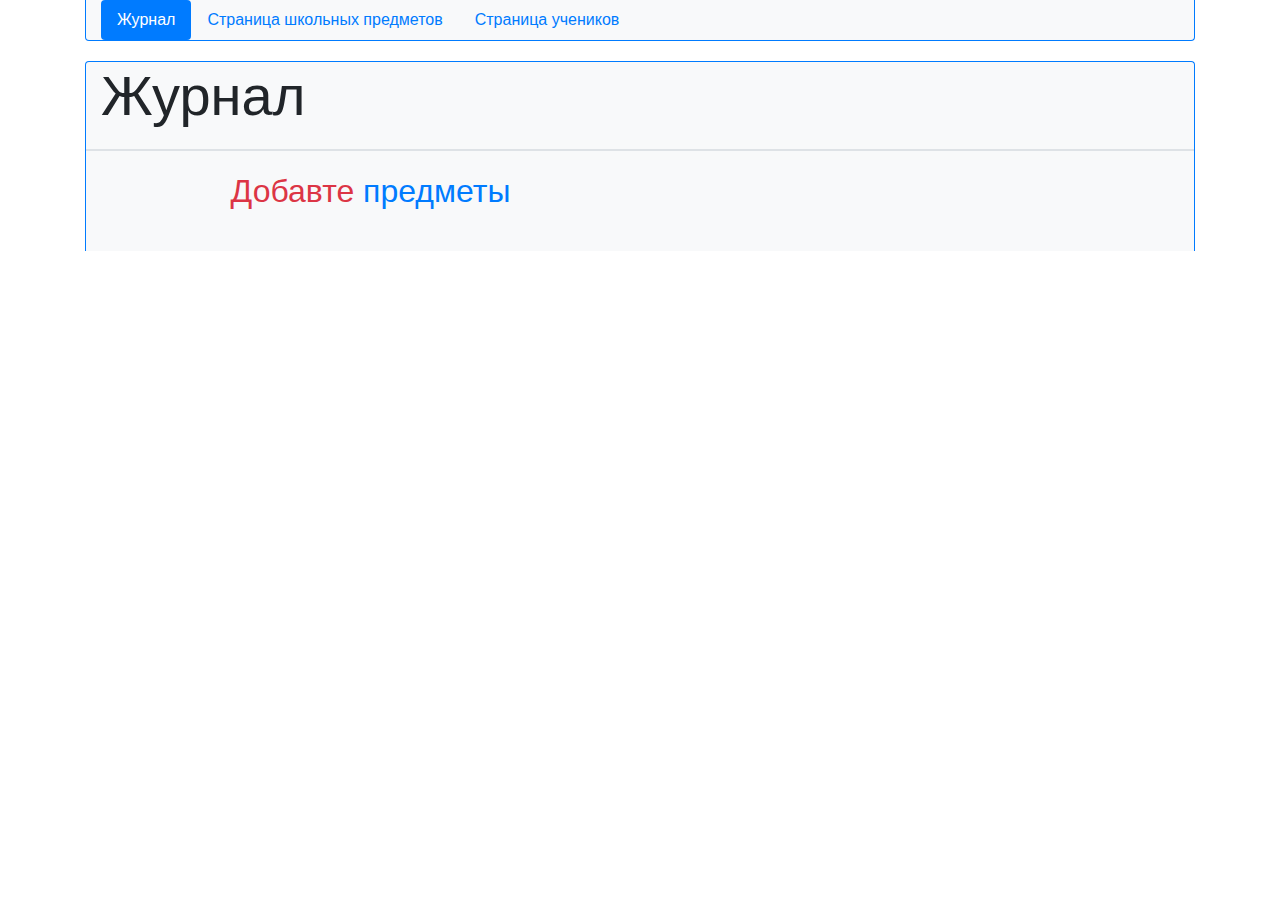
<file: journal/index.html>
<!DOCTYPE html>
<html>
<head>
    <meta charset="UTF-8">
    <meta name="viewport" content="width=device-width, initial-scale=1.0">
    <link rel="stylesheet" type="text/css" href="pages/css/bootstrap.min.css"/>
    <link rel="stylesheet" type="text/css" href="pages/css/custom.css"/>
    <title>Journal</title>
</head>
<body>
    <div class="container-lg">
        <header class="container border border-top-0 border-primary rounded-bottom bg-light">
            <nav class="nav nav-pills">
                <a class="nav-link" href="pages/marks.html">Журнал</a>
                <a class="nav-link" href="pages/disciplines.html">Страница школьных предметов</a>
                <a class="nav-link" href="pages/pupils.html">Страница учеников</a>
              </nav>
        </header>
    </div>    

    <script src="pages/js/jquery-3.4.1.min.js"></script>   
    <script src="pages/js/bootstrap.bundle.js"></script> 
    <script>
        setTimeout(
            document.location.href = "pages/marks.html", 2000);
    </script> 
</body>
</html>
</file>
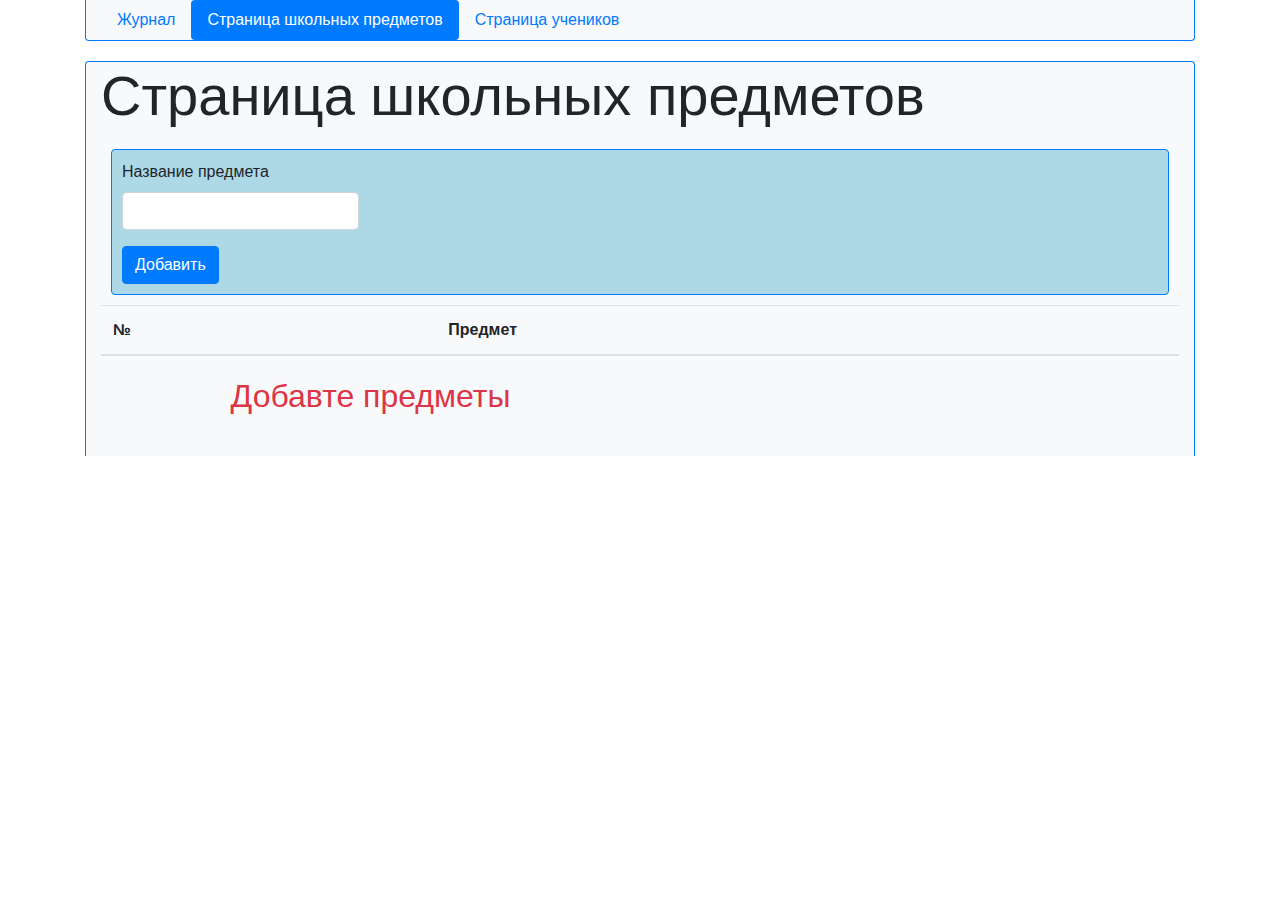
<file: journal/pages/disciplines.html>
<!DOCTYPE html>
<html>
<head>
    <meta charset="UTF-8">
    <meta name="viewport" content="width=device-width, initial-scale=1.0">
    <link rel="stylesheet" type="text/css" href="css/bootstrap.min.css"/>
    <link rel="stylesheet" type="text/css" href="css/custom.css"/>
    <title>Journal</title>
</head>
<body class="bg-white" onload="loadTable('disciplines')">    
    <div class="container-lg">
        <header class="container border border-top-0 border-primary rounded-bottom bg-light">
            <nav class="nav nav-pills">
                <a class="nav-link" href="marks.html">Журнал</a>
                <a class="nav-link active" href="disciplines.html">Страница школьных предметов</a>
                <a class="nav-link" href="pupils.html">Страница учеников</a>
              </nav>
        </header>

        <main class="container border border-bottom-0 border-primary rounded-top bg-light">    
            <h2 class="display-4">Страница школьных предметов</h2>
            <form class="border border-primary rounded" onsubmit="addToTable('disciplines')">
                <div class="row">
                    <div class="form-group d-inline col-3">
                        <label for="name">Название предмета</label>
                        <input type="text" class="form-control" id="name" pattern="^[А-Яа-яЁё\s]+$+.+-" required>
                    </div>          
                </div>
                <input type="submit" class="btn btn-primary" value="Добавить">  
            </form>

            <table class="table table-striped" id="mainTable">
                <thead>
                    <tr>
                        <th scope="col">№</th>
                        <th scope="col">Предмет</th>
                    </tr>
                </thead>
                <tbody>
                    
                </tbody>
            </table>   
            
            <p class="text-center text-danger col-6" id = "emptyWarning" style="font-size:xx-large;">Добавте предметы</p>
        </main>
    </div>

    <script src="js/jquery-3.4.1.min.js"></script>   
    <script src="js/bootstrap.bundle.js"></script> 
    <script src="js/script.js"></script> 
</body>
</html>
</file>
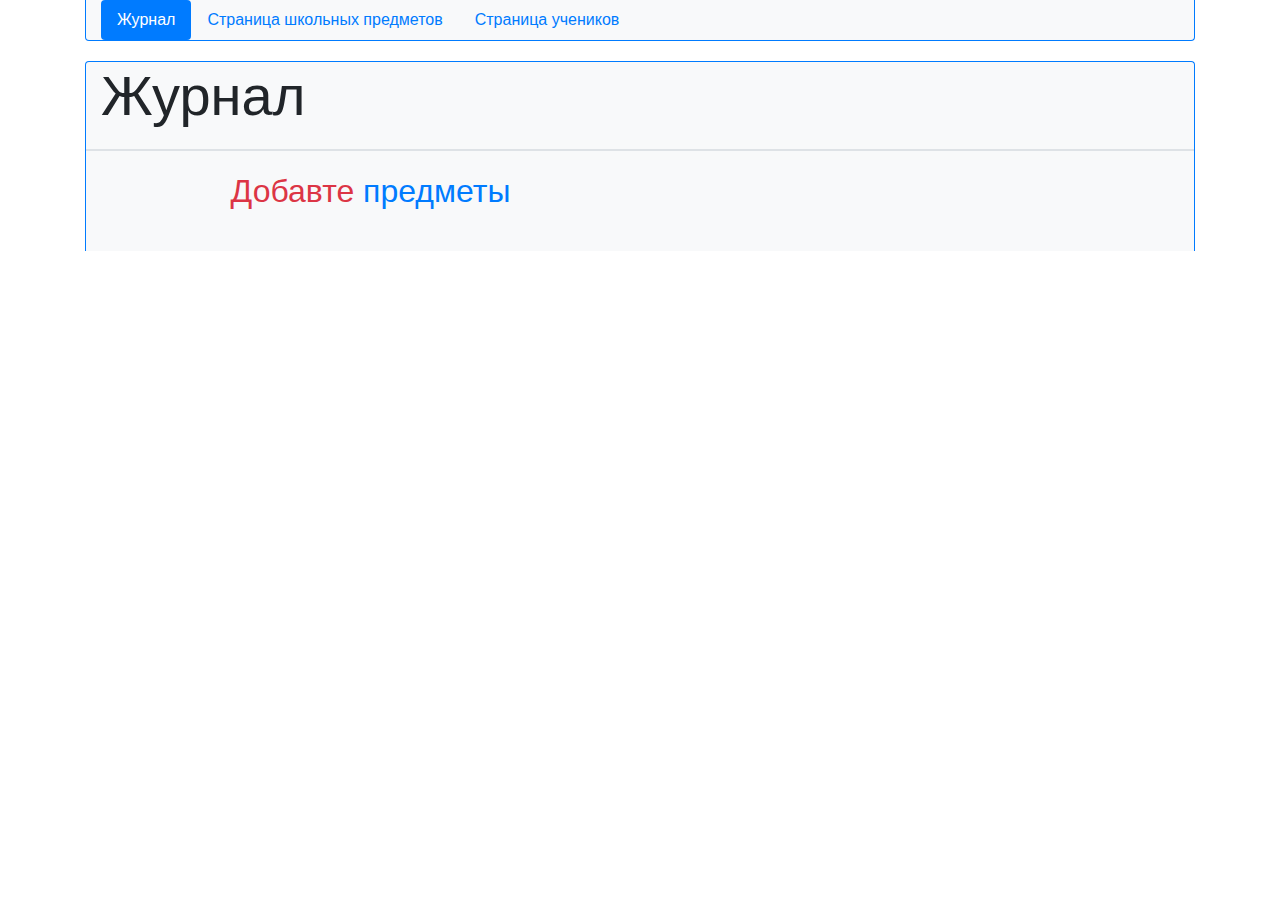
<file: journal/pages/marks.html>
<!DOCTYPE html>
<html>
<head>
    <meta charset="UTF-8">
    <meta name="viewport" content="width=device-width, initial-scale=1.0">
    <link rel="stylesheet" type="text/css" href="css/bootstrap.min.css"/>
    <link rel="stylesheet" type="text/css" href="css/custom.css"/>
    <title>Journal</title>
</head>
<body class="bg-white" onload="loadTable('marks')">    
    <div class="container-lg">
        <header class="container border border-top-0 border-primary rounded-bottom bg-light">
            <nav class="nav nav-pills">
                <a class="nav-link active" href="marks.html">Журнал</a>
                <a class="nav-link" href="disciplines.html">Страница школьных предметов</a>
                <a class="nav-link" href="pupils.html">Страница учеников</a>
              </nav>
        </header>

        <main class="container border border-bottom-0 border-primary rounded-top bg-light">    
            <h2 class="display-4">Журнал</h2>

            <div class="row">
                <table class="table table-bordered table-responsive table-hover" id="mainTable">
                    <thead class="thead-light">
                    </thead>
                    <tbody>                        
                    </tbody>
                </table>              
        </main>

        <div class="modal fade" id="editing" tabindex="-1" role="dialog">
            <div class="modal-dialog modal-dialog-centered modal-dialog-scrollable" role="document">
                <div class="modal-content">
                    <div class="modal-header">
                        <div class="modal-title" id="editing">
                            <h5>Оценки ученика</h5>
                            <div class="text-primary" id="names"></div>
                        </div>
                    <button type="button" class="close" data-dismiss="modal" aria-label="Close">
                        <span aria-hidden="true">&times;</span>
                    </button>
                </div>
                <div class="modal-body">
                    <form class="border border-primary rounded" id="editingForm">

                    </form>
                </div>
                <div class="modal-footer">
                    <div class="btn-group" role="group">
                    <button type="submit" form="editingForm" class="btn btn-success" form="editingForm">Сохранить</button>
                    <button type="button" class="btn btn-secondary" data-dismiss="modal">Отменить</button>
                    </div>
                </div>
                </div>
            </div>
        </div>

        <div class="modal fade" id="progress" tabindex="-1" role="dialog">
            <div class="modal-dialog modal-lg modal-dialog-centered" role="document">
                <div class="modal-content">
                    <div class="modal-header">
                        <div class="modal-title" id="progress">
                            <h5>График успеваемости</h5>
                            <div class="text-primary" id="names"></div>
                        </div>
                    <button type="button" class="close" data-dismiss="modal" aria-label="Close">
                        <span aria-hidden="true">&times;</span>
                    </button>
                </div>
                <div class="modal-body">
                    <table class="table bg-info table-light table-responsive">
                        <tr>
                        </tr>
                    </table>
                </div>
                <div class="modal-footer">
                    <div class="btn-group" role="group">
                    <button type="button" class="btn btn-primary" data-dismiss="modal">Закрыть</button>
                    </div>
                </div>
                </div>
            </div>
        </div>
    </div>

    <script src="js/jquery-3.4.1.min.js"></script>   
    <script src="js/bootstrap.bundle.js"></script> 
    <script src="js/script.js"></script> 
</body>
</html>
</file>
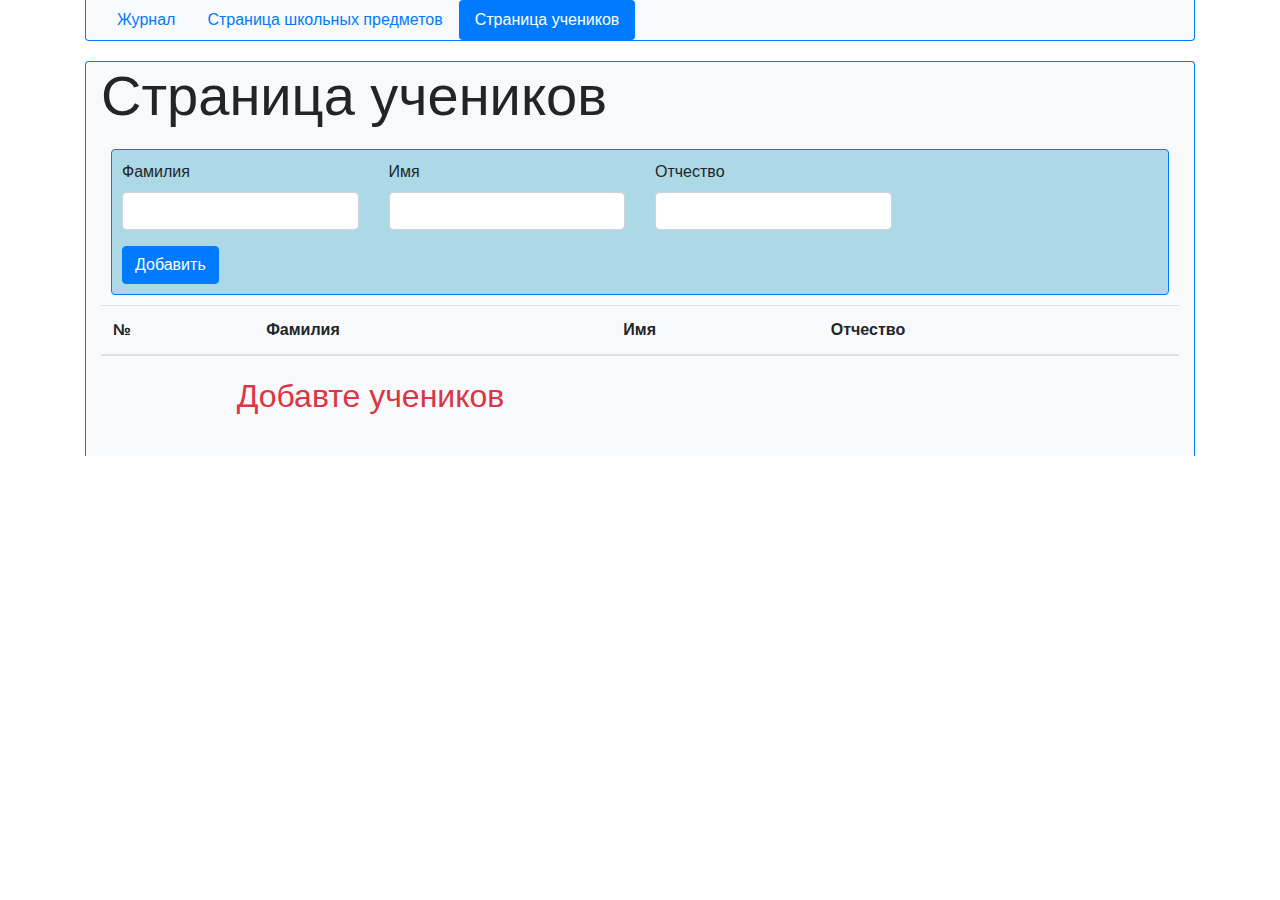
<file: journal/pages/pupils.html>
<!DOCTYPE html>
<html>
<head>
    <meta charset="UTF-8">
    <meta name="viewport" content="width=device-width, initial-scale=1.0">
    <link rel="stylesheet" type="text/css" href="css/bootstrap.min.css"/>
    <link rel="stylesheet" type="text/css" href="css/custom.css"/>
    <title>Journal</title>
</head>
<body class="bg-white" onload="loadTable('pupils')">    
    <div class="container-lg">
        <header class="container border border-top-0 border-primary rounded-bottom bg-light">
            <nav class="nav nav-pills">
                <a class="nav-link" href="marks.html">Журнал</a>
                <a class="nav-link" href="disciplines.html">Страница школьных предметов</a>
                <a class="nav-link active" href="pupils.html">Страница учеников</a>
              </nav>
        </header>

        <main class="container border border-bottom-0 border-primary rounded-top bg-light">    
            <h2 class="display-4">Страница учеников</h2>
            <form class="border border-primary rounded" onsubmit="addToTable('pupils')">
                <div class="row">
                    <div class="form-group d-inline col-3">
                        <label for="surname">Фамилия</label>
                        <input type="text" class="form-control" id="surname" pattern="^[А-Яа-яЁё\s]+$" required>
                    </div>
                    <div class="form-group d-inline col-3">
                        <label for="firstname">Имя</label>
                        <input type="text" class="form-control" id="firstname" pattern="^[А-Яа-яЁё\s]+$" required>
                    </div>
                    <div class="form-group d-inline col-3">
                        <label for="middlename">Отчество</label>
                        <input type="text" class="form-control" id="middlename" pattern="^[А-Яа-яЁё\s]+$">
                    </div>            
                </div>
                <input type="submit" class="btn btn-primary" value="Добавить">  
            </form>

            <table class="table table-striped" id="mainTable">
                <thead>
                    <tr>
                        <th scope="col">№</th>
                        <th scope="col">Фамилия</th>
                        <th scope="col">Имя</th>
                        <th scope="col">Отчество</th>
                    </tr>
                </thead>
                <tbody>
                    
                </tbody>
            </table>   
            
            <p class="text-center text-danger col-6" id = "emptyWarning" style="font-size:xx-large;">Добавте учеников</p>
        </main>
    </div>

    <script src="js/jquery-3.4.1.min.js"></script>   
    <script src="js/bootstrap.bundle.js"></script> 
    <script src="js/script.js"></script> 
</body>
</html>
</file>
<file: journal/pages/css/custom.css>
header, main{
    margin-bottom: 20px;
}
main{
    padding-bottom: 20px;
}
h2{
    margin-bottom: 20px;
}
form{
    margin: 10px; 
    padding: 10px; 
    background-color: LightBlue;
}
#mainTable .paddingless{
	padding: 0;
}
.avrTable{
    text-align: center;
    width: 100%;  
    height: 100%;
}
.avrTable td{ 
    width: 50%;  
    height: 100%;
}
.progresbarcont{
    height: 400px; 
    background-color: LightBlue;
}
.progresbar{
    position: relative;
}
#progress table td{
    width: 10%;
}
</file>
